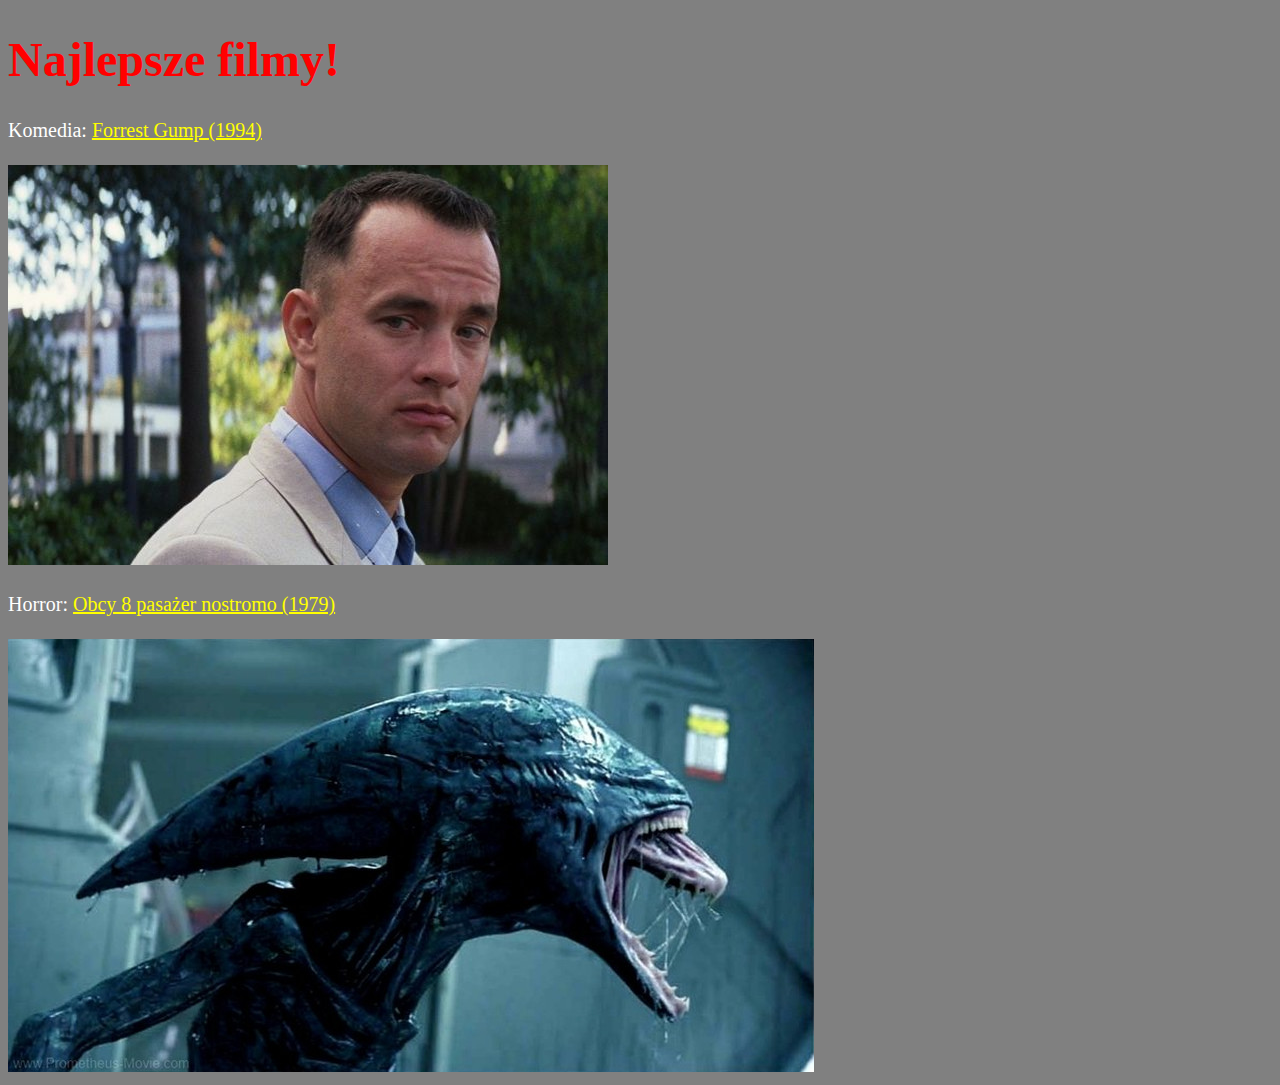
<file: 0a. HTML Pierwszy projekt, wiedza podstawowa/index.html>
<!DOCTYPE HTML>
<html lang="pl">
<head>
    <meta charset="utf-8" />
    <title>Najlepsze filmy!</title>
    <meta name="decription" content="Przed Tobą spis moich ulubionych filmów. Sprawdź, je wszystkie. Uczta dla kinomaniaka!" />
    <meta name="keywords" content="film, kino, najlepsze filmy, top filmy" />
    <meta http-equiv="X-UA-Compatible" content="IE=edge,chrome=1" />

    <link rel="stylesheet" href="style.css" type="text/css" />

    <style>
    h1 {
        color: blue;
    }
    </style>
</head> 

<body>
    <h1 style="color: green;">Najlepsze filmy!</h1>

    Komedia: 
    <a href="http://www.filmweb.pl/Forrest.Gump" target="_blank" title="Zobacz na Filmwebie"> 
        Forrest Gump (1994) 
    </a>

    <br /><br />

    <a href="http://www.filmweb.pl/Forrest.Gump" target="_blank" title="Run Forrest! Run!"> 
        <img src="img/forrest_gump5.jpg" />
    </a>

    <br /><br />

    Horror:
    <a href="http://www.filmweb.pl/Obcy" target="_blank" title="Też możesz zobaczyć.">
        Obcy 8 pasażer nostromo (1979)
    </a>

    <br /><br />
    
    <a href="http://www.filmweb.pl/Obcy" target="_blank" title="Grrrrr!">
        <img src="img/obcy.jpg" />
    </a>

</body>
</html>
</file>
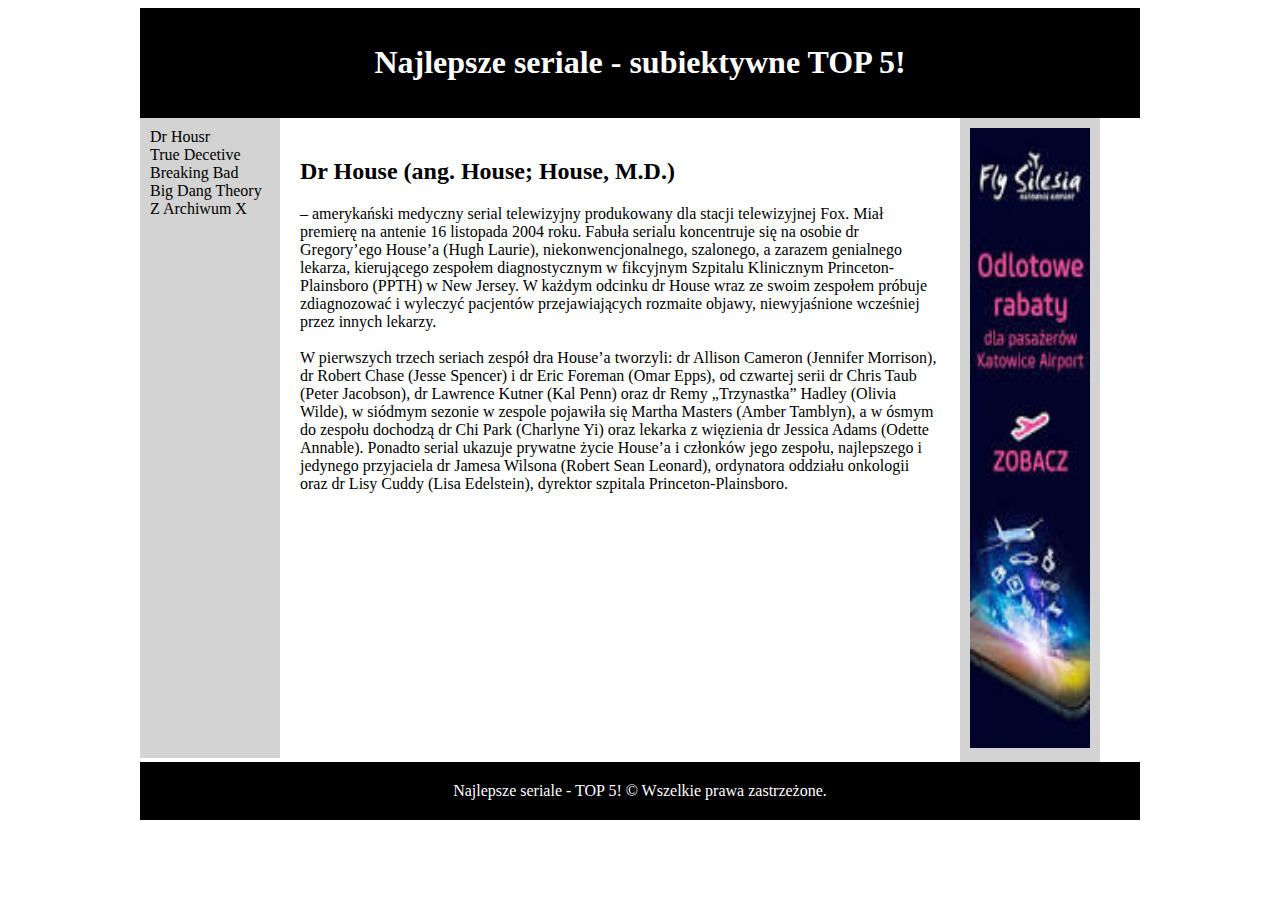
<file: 1. Budowanie struktury strony www/index.html>
<!DOCTYPE HTML>
<html lang ="pl">
<head>
    <meta charset="utf-8" />
    <title> Najlepsze seriale - subiektywne TOP 5!</title>
    <meta name="decription" content="Serwis prezentuje subiektywne top 5 seriali telewizyjnych. Sprawdź, czy znasz je wszystkie!" />
    <meta name="keywords" content="top 5, serial, seriale, najlepsze, ciekawe, ogladaj, kinomaniak" />
    <meta http-equiv="X-UA-Compatible" content="IE=edge,chrome=1" />

    <style>
    #container {
        width: 1000px;
        margin-left: auto;
        margin-right: auto;
    }

    #logo {
        background-color: black;
        color: white;
        text-align: center;
        padding: 15px;
    }
    
    #nav {
        float: left;
        background-color: lightgrey;
        width: 120px;
        min-height: 620px;
        padding: 10px;
    }
    
    #content {
        float: left;
        padding: 20px;
        width: 640px;
    }

    #ad {
        float: left;
        background-color: lightgray;
        width: 120px;
        min-height: 620px;
        padding: 10px;
    }

    #footer {
        clear: both;
        background-color: black;
        color: white;
        text-align: center;
        padding: 20px;
    }

    </style>

</head>

<body>
    
    <div id="container">

        <div id="logo">
           <h1> Najlepsze seriale - subiektywne TOP 5! </h1>
        </div>

        <div id="nav">
            Dr Housr <br />
            True Decetive <br />
            Breaking Bad <br />
            Big Dang Theory <br />
            Z Archiwum X <br />
        </div>

        <div id="content">
            <h2> Dr House (ang. House; House, M.D.) </h2>
            – amerykański medyczny serial telewizyjny produkowany dla stacji telewizyjnej Fox. Miał premierę na antenie 16 listopada 2004 roku.
            Fabuła serialu koncentruje się na osobie dr Gregory’ego House’a (Hugh Laurie), niekonwencjonalnego, szalonego, a zarazem genialnego lekarza, kierującego zespołem diagnostycznym w fikcyjnym Szpitalu Klinicznym Princeton-Plainsboro (PPTH) w New Jersey. W każdym odcinku dr House wraz ze swoim zespołem próbuje zdiagnozować i wyleczyć pacjentów przejawiających rozmaite objawy, niewyjaśnione wcześniej przez innych lekarzy. 
            <br /> <br />
            W pierwszych trzech seriach zespół dra House’a tworzyli: dr Allison Cameron (Jennifer Morrison), dr Robert Chase (Jesse Spencer) i dr Eric Foreman (Omar Epps), od czwartej serii dr Chris Taub (Peter Jacobson), dr Lawrence Kutner (Kal Penn) oraz dr Remy „Trzynastka” Hadley (Olivia Wilde), w siódmym sezonie w zespole pojawiła się Martha Masters (Amber Tamblyn), a w ósmym do zespołu dochodzą dr Chi Park (Charlyne Yi) oraz lekarka z więzienia dr Jessica Adams (Odette Annable). Ponadto serial ukazuje prywatne życie House’a i członków jego zespołu, najlepszego i jedynego przyjaciela dr Jamesa Wilsona (Robert Sean Leonard), ordynatora oddziału onkologii oraz dr Lisy Cuddy (Lisa Edelstein), dyrektor szpitala Princeton‑Plainsboro. 
        </div>

        <div id="ad">
            <img src="reklama.jpg" height="620" width="120" />
        </div>

        <div id="footer">
            Najlepsze seriale - TOP 5! &copy; Wszelkie prawa zastrzeżone.
        </div>

    </div>

</body>

</html>
</file>
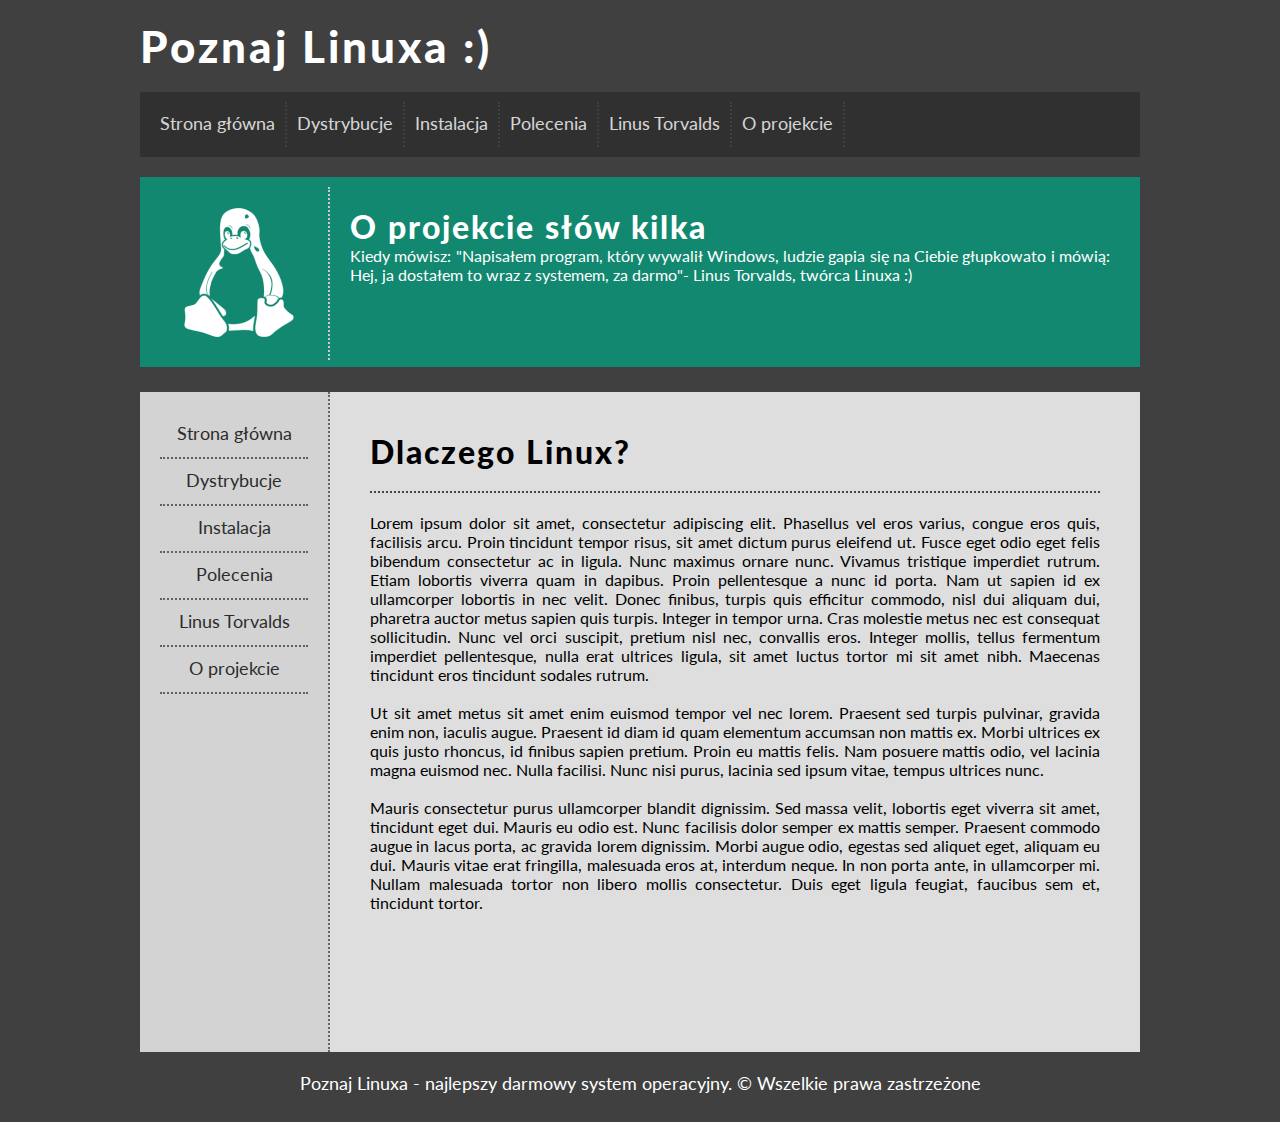
<file: 2. Stylizacja szablonu strony. Właściwości CSS w akcji/index.html>
<!DOCTYPE HTML>
<html lang="pl">
<head>
    <meta charset="utf-8" />
    <title>Poznaj Linuxa :)</title>
    <meta name="decription" content="LINUX ble.. ble.. ble.." />
    <meta name="keywords" content="linux, kurs, nauka" />
    <meta http-equiv="X-UA-Compatible" content="IE=edge,chrome=1" />

    <link rel="stylesheet" href="style.css" type="text/css" />

    <link href="https://fonts.googleapis.com/css?family=Lato:400,900&amp;subset=latin-ext" rel="stylesheet"> 
</head> 

<body>

<div id="container">

    <div id="logo">
        Poznaj Linuxa :)
    </div>

    <div id="menu">
        <div class="option">Strona główna </div> 
        <div class="option">Dystrybucje </div> 
        <div class="option">Instalacja </div> 
        <div class="option">Polecenia </div> 
        <div class="option">Linus Torvalds </div> 
        <div class="option">O projekcie</div> 
        <div style="clear: both;"></div>
    </div>

    <div id="topbar">
        <div id="topbarL">
            <img src="linux.png" />
        </div>
        <div id="topbarR">
           <span class="bigtitle"> O projekcie słów kilka </span> <br />
            Kiedy mówisz: "Napisałem program, który wywalił Windows, ludzie gapia się na Ciebie głupkowato i mówią: Hej, ja dostałem to wraz z systemem, za darmo"- Linus Torvalds, twórca Linuxa :)
        </div>
        <div style="clear: both;"></div>
    </div>

    <div id="sidebar">
        <div class="optionL">Strona główna </div> 
        <div class="optionL">Dystrybucje </div> 
        <div class="optionL">Instalacja </div> 
        <div class="optionL">Polecenia </div> 
        <div class="optionL">Linus Torvalds </div> 
        <div class="optionL">O projekcie</div> 
        <div style="clear: both;"></div>
    </div>

    <div id="content">
        <span class="bigtitle"> Dlaczego Linux? </span> <br />
        <div class="dottedline"></div>
        Lorem ipsum dolor sit amet, consectetur adipiscing elit. Phasellus vel eros varius, congue eros quis, facilisis arcu. Proin tincidunt tempor risus, sit amet dictum purus eleifend ut. Fusce eget odio eget felis bibendum consectetur ac in ligula. Nunc maximus ornare nunc. Vivamus tristique imperdiet rutrum. Etiam lobortis viverra quam in dapibus. Proin pellentesque a nunc id porta. Nam ut sapien id ex ullamcorper lobortis in nec velit. Donec finibus, turpis quis efficitur commodo, nisl dui aliquam dui, pharetra auctor metus sapien quis turpis. Integer in tempor urna. Cras molestie metus nec est consequat sollicitudin. Nunc vel orci suscipit, pretium nisl nec, convallis eros. Integer mollis, tellus fermentum imperdiet pellentesque, nulla erat ultrices ligula, sit amet luctus tortor mi sit amet nibh. Maecenas tincidunt eros tincidunt sodales rutrum.

        <br /><br />
        Ut sit amet metus sit amet enim euismod tempor vel nec lorem. Praesent sed turpis pulvinar, gravida enim non, iaculis augue. Praesent id diam id quam elementum accumsan non mattis ex. Morbi ultrices ex quis justo rhoncus, id finibus sapien pretium. Proin eu mattis felis. Nam posuere mattis odio, vel lacinia magna euismod nec. Nulla facilisi. Nunc nisi purus, lacinia sed ipsum vitae, tempus ultrices nunc.

        <br /><br />
        Mauris consectetur purus ullamcorper blandit dignissim. Sed massa velit, lobortis eget viverra sit amet, tincidunt eget dui. Mauris eu odio est. Nunc facilisis dolor semper ex mattis semper. Praesent commodo augue in lacus porta, ac gravida lorem dignissim. Morbi augue odio, egestas sed aliquet eget, aliquam eu dui. Mauris vitae erat fringilla, malesuada eros at, interdum neque. In non porta ante, in ullamcorper mi. Nullam malesuada tortor non libero mollis consectetur. Duis eget ligula feugiat, faucibus sem et, tincidunt tortor. 

    </div>

    <div id="footer">
        Poznaj Linuxa - najlepszy darmowy system operacyjny. &copy; Wszelkie prawa zastrzeżone
    </div>

</div>


</body>
</html>
</file>
<file: 0a. HTML Pierwszy projekt, wiedza podstawowa/style.css>
body {
    background-color: gray;
    font-family: Verdana;
    font-size: 20px;
    color: white;
}

h1 {
    font-size: 48px;
    color: red !important
}

/* Nieodwiedzony link */
a:link {
    color: yellow;
}

/* Odwiedzony link */
a:visited {
    color: yellow;
}

/* Link po najechaniu kursorem */
a:hover {
    color: red;
}
</file>
<file: 2. Stylizacja szablonu strony. Właściwości CSS w akcji/style.css>
body {
    background-color: #404040;
    font-family: 'Lato', sans-serif;
}

#container {
    width: 1000px;
    margin-left: auto;
    margin-right: auto;
}

#logo {
    color: white;
    margin-top: 20px;
    font-size: 44px;
    letter-spacing: 3px;
    font-weight: 900;
}

#menu {
    background-color: #303030;
    margin-top: 20px;
    color: white;
    padding: 10px;
}

#topbar {
    background-color: #128870;
    color: white;
    padding: 10px;
    margin-top: 20px;
    margin-bottom: 25px;
    height: 170px;
}

#topbarL {
    float: left;
    padding: 20px;
    width: 138px;
    text-align: center;
    border-right: 2px dotted #cccccc
}

#topbarR {
    float: left;
    padding: 20px;
    width: 760px;
    font-size: 16px;
    text-align: justify;
}

#sidebar {
    float: left;
    width: 148px;
    min-height: 620px;
    padding: 20px;
    background-color: lightgray;
    text-align: center;
    font-size: 18px;
    border-right: 2px dotted #666666
}

#content {
    float: left;
    width: 730px;
    min-height: 580px;
    padding: 40px;
    background-color: #dedede;
    text-align: justify;
}

#footer {
    clear: both;
    color: white;
    text-align: center;
    padding: 20px;
    font-size: 18px;
}

.option {
    float: left;
    min-width: 50px;
    height: 25px;
    font-size: 18px;
    padding: 10px;
    border-right: 2px dotted #444444;
    opacity: 0.8;
}

.option:hover {
    background-color: #000000;
    cursor: pointer;
}

.optionL {
    height: 25px;
    font-size: 18px;
    padding: 10px;
    border-bottom: 2px dotted #444444;
    opacity: 0.8;
}

.optionL:hover {
    background-color: #f36742;
    color: white;
    cursor: pointer;
}

.bigtitle {
    font-size: 32px;
    font-weight: 900;
    letter-spacing: 2px;
}

.dottedline {
    height: 5px;
    margin-top: 15px;
    margin-bottom: 20px;
    border-bottom: 2px dotted #444444;
}
</file>
